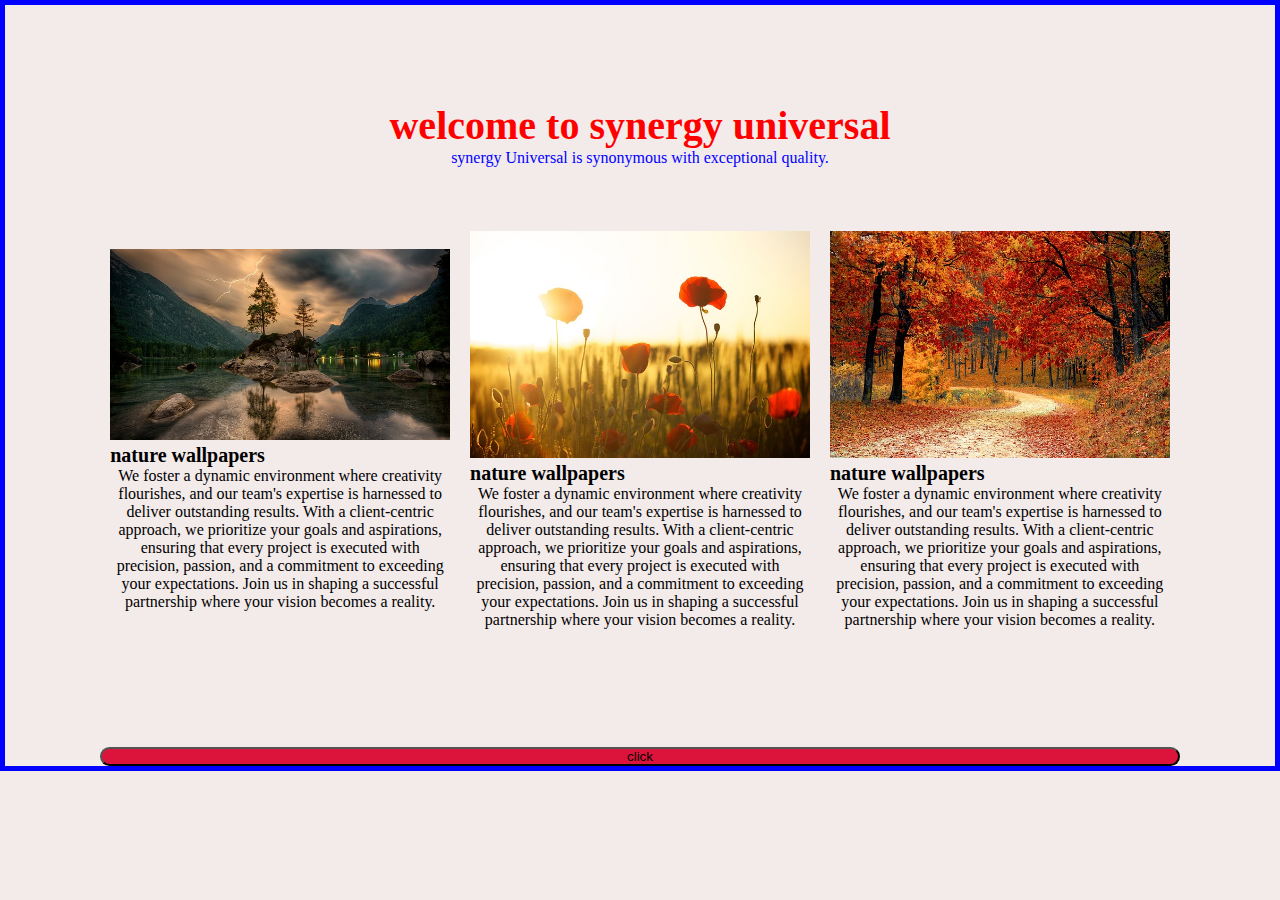
<file: Desktop/devops/bahubali.html>
<!DOCTYPE html>
<html lang="en">
<head>
    <meta charset="UTF-8">
    <meta name="viewport" content="width=device-width, initial-scale=1.0">
    <title>basic website</title>
    <link rel="stylesheet" href="style.css">
</head>
<body>
    <div class="container">
        <div class="row">
            <div class="header">
                <h1> welcome to synergy universal</h1>
                <p>synergy Universal is synonymous with exceptional quality.</p>
             </div>

             <div class=" content">
                <div class="card">
                    <img src="pic1.jpg" alt="">
                    <h4>nature wallpapers</h4>
                    <p>We foster a dynamic environment where creativity flourishes, and our team's expertise is harnessed to deliver
                     outstanding results. With a client-centric approach, we prioritize your goals and aspirations, ensuring that every project is executed with precision, passion, and a commitment to exceeding your expectations. Join us in shaping a successful partnership where your vision becomes a reality.</p>
                </div>
                <div class="card">
                    <img src="pic2.jpg" alt="">
                    <h4>nature wallpapers</h4>
                    <p>We foster a dynamic environment where creativity flourishes, and our team's expertise is harnessed to deliver outstanding results. With a client-centric approach, we prioritize your goals and aspirations, ensuring that every project is executed with precision, passion, and a commitment to exceeding your expectations. Join us in shaping a successful partnership where your vision becomes a reality.</p>
                </div>
                <div class="card">
                    <img src="pic3.jpg" alt="">
                    <h4>nature wallpapers</h4>
                    <p>We foster a dynamic environment where creativity flourishes, and our team's expertise is harnessed to deliver outstanding results. With a client-centric approach, we prioritize your goals and aspirations, ensuring that every project is executed with precision, passion, and a commitment to exceeding your expectations. Join us in shaping a successful partnership where your vision becomes a reality.</p>
                </div>
             </div>
        <div class="click">
        <button>click</button>
         </div>    
        </div> 
    </div>
</body>
</html>
</file>
<file: Desktop/devops/style.css>
*{
    margin: 0;
    padding: 0;
    box-sizing: border-box;
    width: 100%;
}
body{
    background-color: rgb(243, 234, 234);
}
.container{
    width: 100%;
    border: 5px solid blue;
}
.row{
   width: 85%;
   margin: auto;    
}
.header{
        width: 90%;
        text-align: center;
        margin: auto;
}
.header h1{
    color: red;
    margin-top: 10%;
    font-size: 40px;
}
.header p{
       margin: auto;
       color: blue;
       font-size: auto; 
}
.content{
    display: flex;
    margin-top: 5%;
    margin-bottom: 10%;
    align-items: center;
}
.card img{
    margin: auto;
    width: 100%;
}
.card{
    flex: 1;
    margin: 10px;
}
.card h4{
    font-size: 20px;
}
.card p{
    text-align: center;
}
button {
    background-color: crimson;
    border-radius: 50px;
}
</file>
